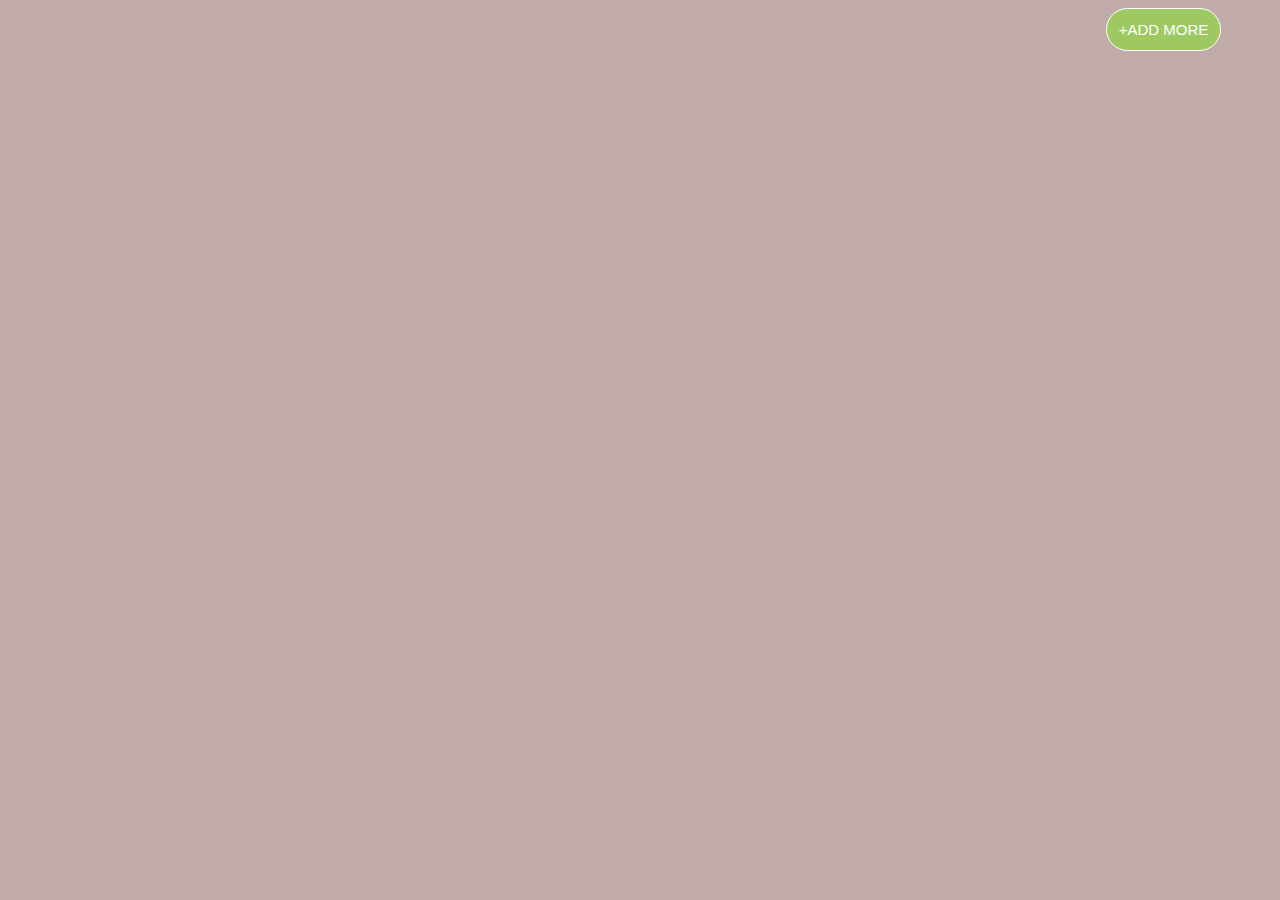
<file: tp1/index.html>
<!DOCTYPE html>
<html lang="en">
<head>
    <meta charset="UTF-8">
    <meta http-equiv="X-UA-Compatible" content="IE=edge">
    <meta name="viewport" content="width=device-width, initial-scale=1.0">
    <title>TP1 javascript</title>
    <link rel="stylesheet" href="style.css">
</head>
<body>
    <div id="contain">
        <div class="additem">
            <button><span>+</span> ADD MORE</button>
        </div>
        <div id="subcontain">
        </div>
    </div>
    <script src="script.js"></script>
</body>
</html>
</file>
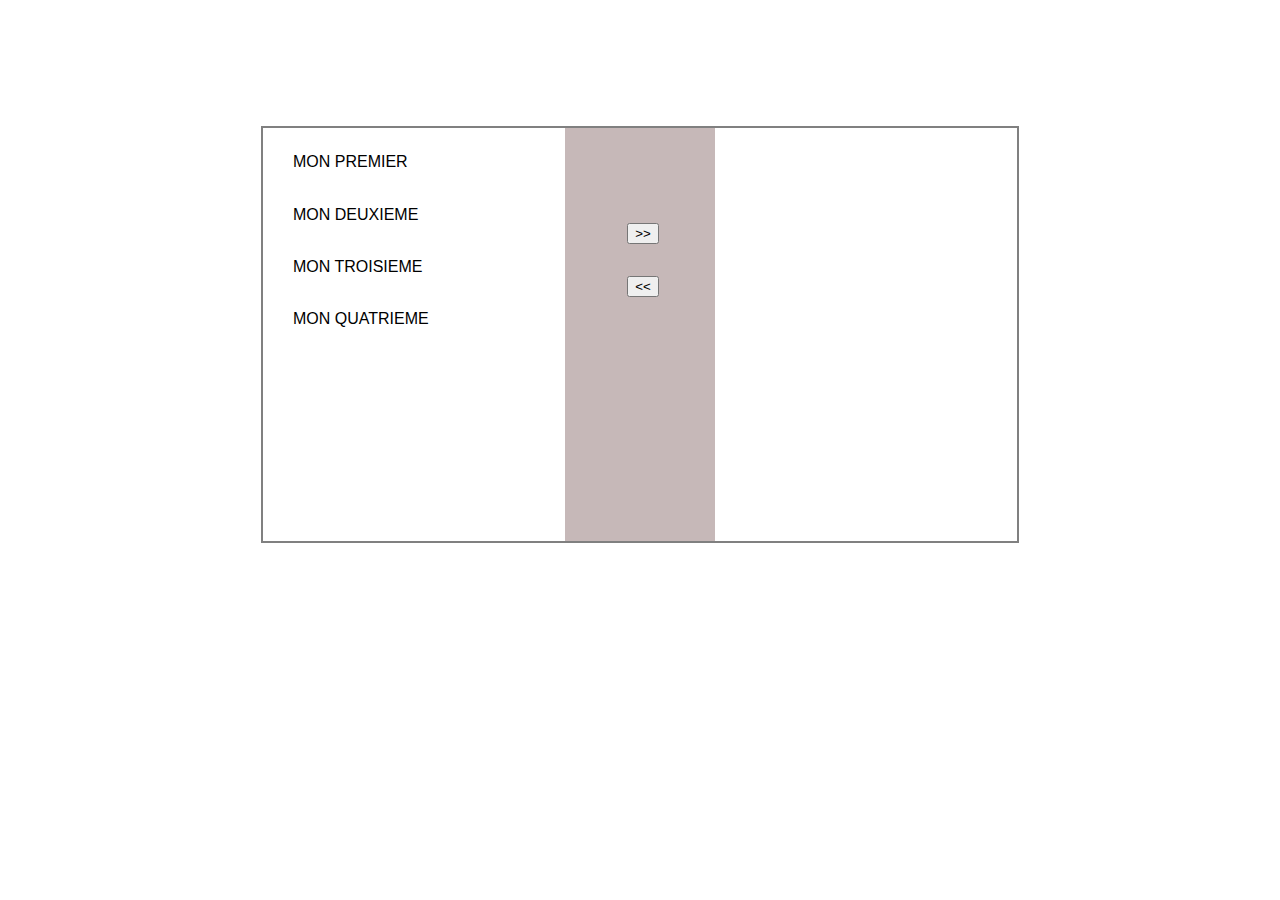
<file: tp2/index.html>
<!DOCTYPE html>
<html lang="en">
<head>
    <meta charset="UTF-8">
    <meta http-equiv="X-UA-Compatible" content="IE=edge">
    <meta name="viewport" content="width=device-width, initial-scale=1.0">
    <title>TP2 javascript</title>
    <link rel="stylesheet" href="style.css">
</head>
<body>
    <div class="contain">
       <div class="first">

       </div>
       <div class="second">
           <div class="all">
               <div  class="next">
                <button id="image1" class="nextprev">>></button>
               </div>
               <div  class="next">
                <button id="image2" class="nextprev"> << </button>
               </div>
           </div>
           
       </div>
       <div id="third" class="third">

       </div>
    </div>
    <script src="script.js"></script>
</body>
</html>
</file>
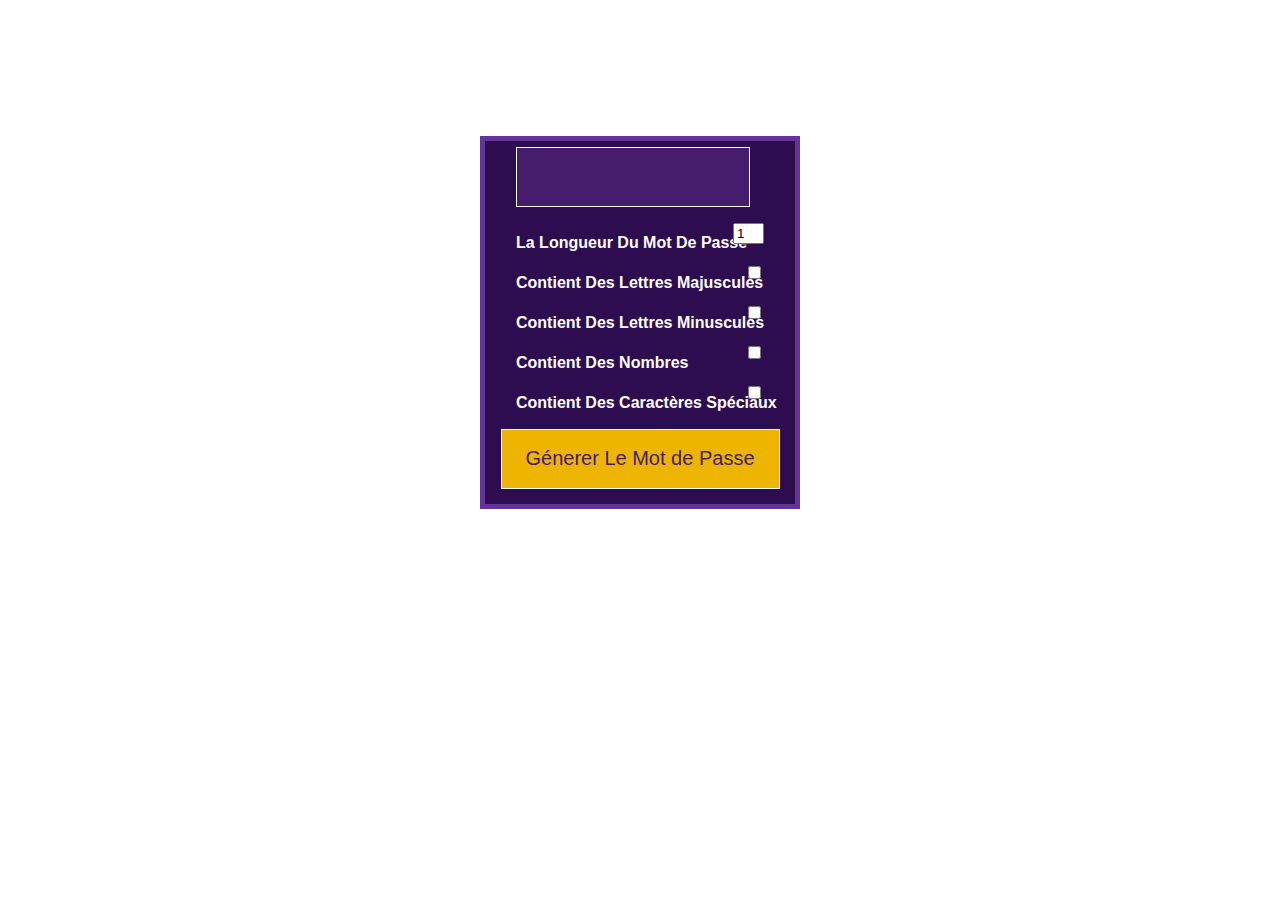
<file: tp3/index.html>
<!DOCTYPE html>
<html lang="en">
<head>
    <meta charset="UTF-8">
    <meta http-equiv="X-UA-Compatible" content="IE=edge">
    <meta name="viewport" content="width=device-width, initial-scale=1.0">
    <title>TP3 javascript</title>
    <link rel="stylesheet" href="style.css">
</head>
<body>
    <div class="contain">
      <div class="ecran" onmouseout="copyHidden()" onmouseover="hoverCopy()">
          <input  readonly class="affiche"> <br>
          <button id="copied" onclick="copied()" class="copy">Copy</button>
      </div>
      <div class="formulaire">
          <!-- <form action="">  -->
                <div class="form-control test">
                <label for="passLength">La longueur du mot de passe</label>
                <input type="number" value="15"  id="passLength">
                <!-- <small>Error message</small> -->
            </div>
            <div class="form-control">
                <label for="maj">Contient des lettres majuscules</label>
                <input  type="checkbox" onclick="actif()" class="check" id="maj">
            
            </div>
            <div class="form-control">
                <label for="min">Contient des lettres minuscules</label>
                <input type="checkbox" onclick="actif()" class="check" id="min">
            </div>
            <div class="form-control">
                <label for="nbr">Contient des nombres</label>
                <input type="checkbox" onclick="actif()" class="check" id="nbr" >
            </div>
            <div class="form-control">
                <label for="spc">Contient des caractères spéciaux</label>
                <input type="checkbox" onclick="actif()" class="check" id="spc">
            </div>
            <button id="submit" disabled="true" onclick="passwordGenerate()">Génerer Le Mot de Passe</button>
          <!-- </form> -->
       
      </div>
    </div>
    <script src="script.js"></script>
</body>
</html>
</file>
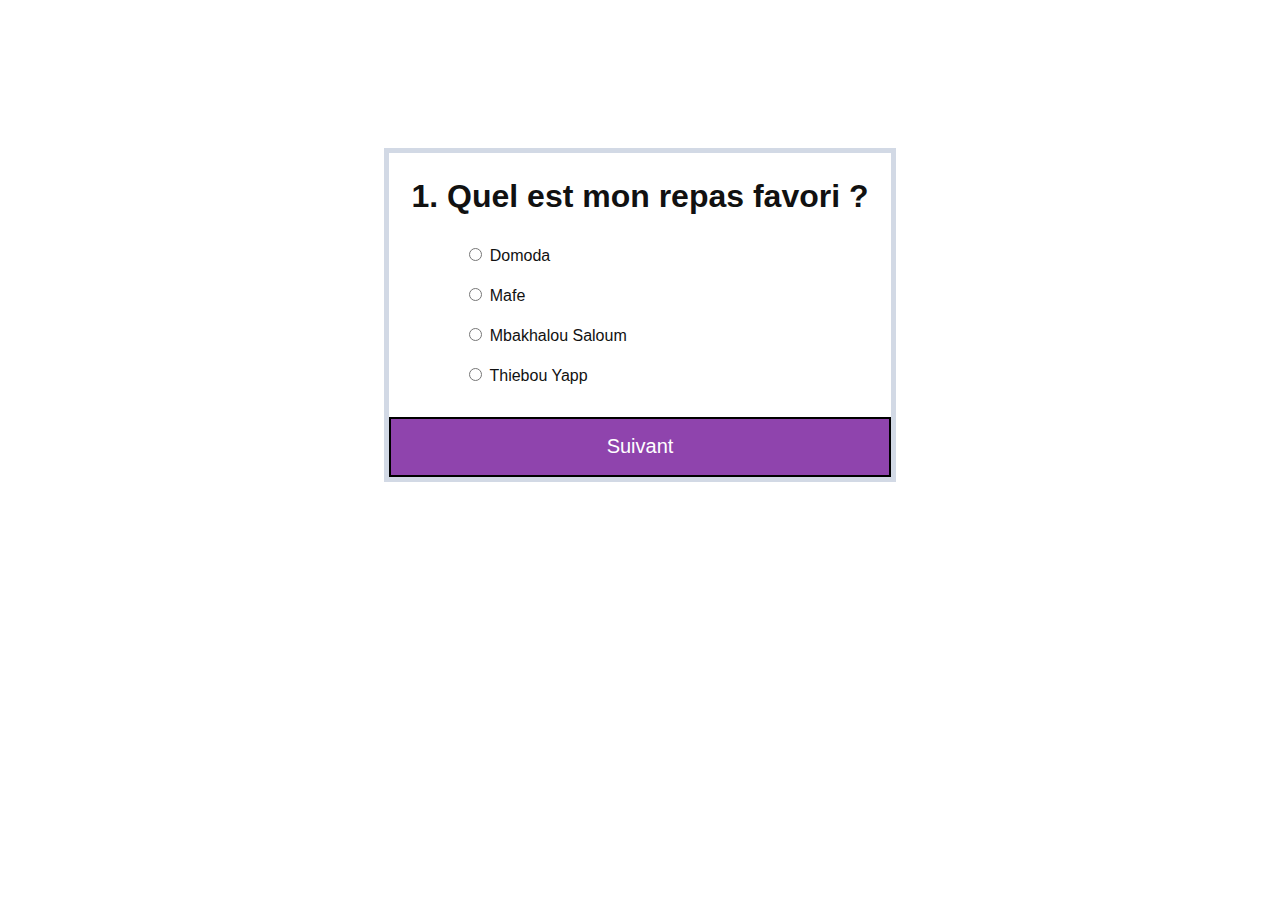
<file: tp4/index.html>
<!DOCTYPE html>
<html lang="en">
<head>
    <meta charset="UTF-8">
    <meta http-equiv="X-UA-Compatible" content="IE=edge">
    <meta name="viewport" content="width=device-width, initial-scale=1.0">
    <title>TP4 javascript</title>
    <link rel="stylesheet" href="style.css">
</head>
<body>
    <h2 id="correct error"></h2>
    <div class="contain">
        <h1 class="titre"></h1>
       
      <div class="formulaire">
        <div class="radio">
            <input type="radio" id="Q1" name="question" value="a">
            <label for="Q1"><span id="one"></span></label>
        </div>
        <div class="radio">
            <input type="radio" id="Q2" name="question"  value="b">
            <label for="Q2"><span id="two"></span></label>
        </div>
        <div class="radio">
            <input type="radio" id="Q3" name="question"  value="c">
            <label for="Q3"><span id="three"></span></label>
        </div>
        <div class="radio">
            <input type="radio" id="Q4" name="question" value="d">
            <label for="Q4"><span id="four"></span></label>
        </div>
       <span id="empty"></span>
        <input type="submit" onclick="suivant()" id="submit" value="Suivant">
      </div>
    </div>
    <div class="resultat" style="display:none;">
        <h1 class="showScore"></h1>
        <form action="index.html">
            <input type="submit" value="Rejouez"  id="restart">
        </form>
    </div>
    <script src="script.js"></script>
</body>
</html>
</file>
<file: tp1/style.css>
*, ::after, ::before
{
    box-sizing: border-box;
}
body
{
    font-family: 'Segoe UI', Tahoma, Geneva, Verdana, sans-serif;
    background-color: #c1aaaa;
}

.formgroup
{
    display: flex;
    flex-direction: column;
    margin: 0 2% 2% 0;
}
.additem
{
    display: flex;
    justify-content: right;
    margin-right: 4%;
}
.additem button
{
    color: white;
    border: 1px solid white;
    background-color: #9EC962;
    padding: 1%;
   border-radius: 9999px; 
    justify-content: center;
    display: flex;
    font-size: 15px;
}

#subcontain
{
    display: flex;
    flex-wrap: wrap;
}
.icones
{
    display: flex;
    background-color: #9EC962;
    justify-content: space-between;
}
.blank
{
    width: 75%;
    cursor: grab;
    color: #9EC962;
    user-select: none;
}
.image
{
    display: flex;
}
input[type="image"]
{
    filter: invert(100%) sepia(0%) saturate(7500%) hue-rotate(110deg) brightness(98%) contrast(108%);
}
.affichageIcons
{
    padding-right: 2%;
}
#subcontain
{
    margin: 6% 0  0 3%;
}
.hide
{
    display: none;
}
</file>
<file: tp2/style.css>
*, ::after, ::before
{
    box-sizing: border-box;
}
body
{
    font-family: 'Segoe UI', Tahoma, Geneva, Verdana, sans-serif;
}
.contain
{
    display: flex;
    margin-top: 10%;
    margin-left: 20%;
    width: 60%;
    border: 2px solid gray;
}
.first, .third
{
    margin-bottom: 25%;
}
.first, .third
{
    width: 40%;
}

.second
{
    width: 20%;
    background-color: #c6b8b8;
}
.all
{
    margin-top: 60%;
}
.next
{
    color: black;
    display: flex;
    justify-content: center;
    width: 22%;
    height: 20%;
    padding:3% 0 3% 2%  ;
    margin: 15% 0 3% 40% ;
}
 p
{
    padding: 3% 3% 3% 10%;
}
p:hover
{
    background-color: #1700FF;
    color:white;
    width: 60%;
    border-radius: 9999px;
}
.selected
{
    background-color: #1700FF;
    color:white;
    width: 60%;
    border-radius: 9999px;
}
</file>
<file: tp3/style.css>
*, ::after, ::before
{
    box-sizing: border-box;
}
body
{
    font-family: 'Segoe UI', Tahoma, Geneva, Verdana, sans-serif;
  
}
.contain
{
    display: flex;
    flex-direction: column;
    margin-top: 10%;
    /* margin-left: 20%; */
    border: 5px solid #653498;
    width:25%;
    background-color: #2E0C50;
    position: absolute;
    left: 37.5%;
}
.ecran
{
    display: flex;

}

.ecran input
{
    width: 90%;
    height: 60px;
   text-align: center;
   background-color: #461C6D;
    border: 1px solid white;
    margin: 2% 0 5% 10%;
     /* STYLE AFICHAGE */
     color: white;
     font-size: 30px;
     font-family: -apple-system, BlinkMacSystemFont, 'Segoe UI', Roboto, Oxygen, Ubuntu, Cantarell, 'Open Sans', 'Helvetica Neue', sans-serif;
     font-weight: bolder;
}
.copy.hover
{
    border: 1px solid black;
    background-color: #F8F9FA;
    height: 20px;
    border-radius: 10%;
  position: relative;
    right: 10%;
    margin-top: 2.5%;
 visibility: visible;
}
.copy
{
    border: 1px solid black;
    background-color: #F8F9FA;
    height: 20px;
    border-radius: 10%;
  position: relative;
    right: 10%;
    margin-top: 2.5%;
 visibility: hidden;
}
.form-control
{
    display: flex;
    line-height: 2.5;
}
input[type="number"]
{
    width: 10%;
}
.form-control input
{
   position: absolute;
   right: 10%;
}
label
{
    color: white;
    font-family: -apple-system, BlinkMacSystemFont, 'Segoe UI', Roboto, Oxygen, Ubuntu, Cantarell, 'Open Sans', 'Helvetica Neue', sans-serif;
    text-transform: capitalize;
    font-weight: bolder;
    margin-left: 10%;

}

#submit
{
    width: 90%;
    height: 60px;
   text-align: center;
   background-color: #EDB500;
    border: 1px solid white;
    margin: 2% 0 5% 5%;
    color: #461C6D;
    font-size: 20px;
}
</file>
<file: tp4/style.css>
*, ::after, ::before
{
    box-sizing: border-box;
}
body
{
    font-family: 'Segoe UI', Tahoma, Geneva, Verdana, sans-serif;
}
.contain
{
    display: flex;
    flex-direction: column;
    margin-top: 10%;
    width:40%;
    position: absolute;
    left: 30%;
    border: 5px solid #D2D9E5;
}
.formulaire
{
    line-height: 2.5;
}
.titre 
{
    text-align: center;
    margin-top: 5%;
    color: #111111;
}
label span
{
    color: #111111;
}
.resultat
{
   /*  display: flex;
    flex-direction: column; */
    margin-top: 10%;
    width:40%;
    position: absolute;
    left: 30%;
    border: 5px solid #D2D9E5;
}
.showScore
{
    text-align: center;
    margin-top: 5%;
    color: #111111;
    text-transform: capitalize;
}
#restart
{
    width: 100%;
    height: 60px;
   text-align: center;
   background-color: #8F44AD;
    border: 2px solid black;
    margin-top: 4%;
    color: white;
    font-size: 20px; 
}
.radio
{
    margin-left: 15%;
}
#submit
{
    width: 100%;
    height: 60px;
   text-align: center;
   background-color: #8F44AD;
    border: 2px solid black;
    margin-top: 4%;
    color: white;
    font-size: 20px;  
}
#empty
{
    color: red;
    position: relative;
    left: 10%;
    font-size: 20px;
}
#correct, #error
{
    text-align: center;
    font-size: 20px;
}
#error
{
   color: red;
}
#correct
{
    color: #00ff48;
}
</file>
